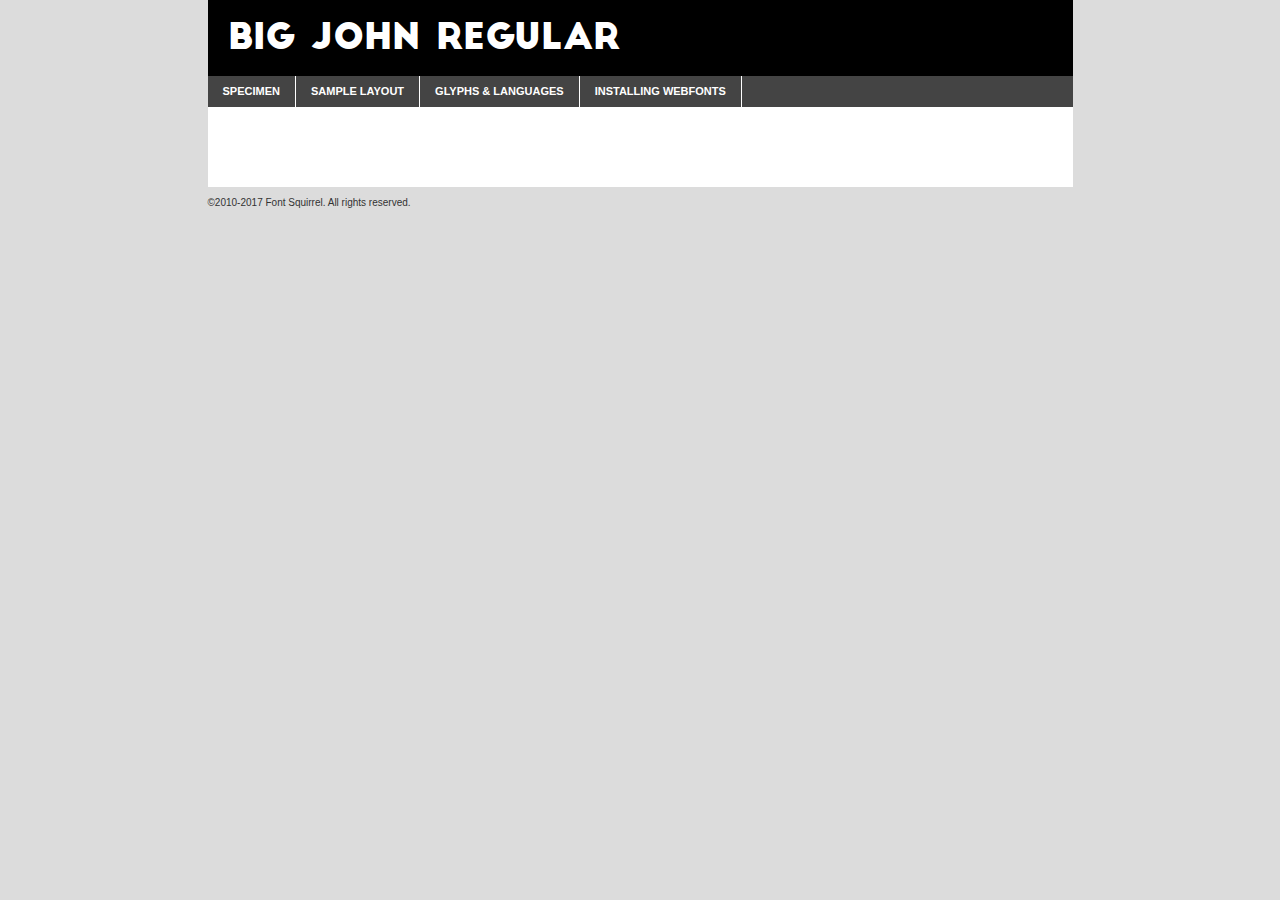
<file: css/bigjohn-demo.html>
<!DOCTYPE html PUBLIC "-//W3C//DTD XHTML 1.0 Transitional//EN"
	"http://www.w3.org/TR/xhtml1/DTD/xhtml1-transitional.dtd">

<html xmlns="http://www.w3.org/1999/xhtml" xml:lang="en" lang="en">
<head>
	<meta http-equiv="Content-Type" content="text/html; charset=utf-8" />
	<script src="http://ajax.googleapis.com/ajax/libs/jquery/1.7.2/jquery.min.js" type="text/javascript" charset="utf-8"></script>
	<script type="text/javascript">
	(function($){$.fn.easyTabs=function(option){var param=jQuery.extend({fadeSpeed:"fast",defaultContent:1,activeClass:'active'},option);$(this).each(function(){var thisId="#"+this.id;if(param.defaultContent==''){param.defaultContent=1;}
	if(typeof param.defaultContent=="number")
	{var defaultTab=$(thisId+" .tabs li:eq("+(param.defaultContent-1)+") a").attr('href').substr(1);}else{var defaultTab=param.defaultContent;}
	$(thisId+" .tabs li a").each(function(){var tabToHide=$(this).attr('href').substr(1);$("#"+tabToHide).addClass('easytabs-tab-content');});hideAll();changeContent(defaultTab);function hideAll(){$(thisId+" .easytabs-tab-content").hide();}
	function changeContent(tabId){hideAll();$(thisId+" .tabs li").removeClass(param.activeClass);$(thisId+" .tabs li a[href=#"+tabId+"]").closest('li').addClass(param.activeClass);if(param.fadeSpeed!="none")
	{$(thisId+" #"+tabId).fadeIn(param.fadeSpeed);}else{$(thisId+" #"+tabId).show();}}
	$(thisId+" .tabs li").click(function(){var tabId=$(this).find('a').attr('href').substr(1);changeContent(tabId);return false;});});}})(jQuery);
	</script>
	<link rel="stylesheet" href="specimen_files/specimen_stylesheet.css" type="text/css" charset="utf-8" />
	<link rel="stylesheet" href="stylesheet.css" type="text/css" charset="utf-8" />

	<style type="text/css">
					body{
				font-family: 'big_johnregular';
							}
		</style>

	<title>Big John Regular Specimen</title>
	
	
	<script type="text/javascript" charset="utf-8">
		$(document).ready(function() {
			$('#container').easyTabs({defaultContent:1});
		});
	</script>
</head>

<body>
<div id="container">
	<div id="header">
		Big John Regular	</div>
	<ul class="tabs">
		<li><a href="#specimen">Specimen</a></li>
		<li><a href="#layout">Sample Layout</a></li>
				<li><a href="#glyphs">Glyphs &amp; Languages</a></li>
		<li><a href="#installing">Installing Webfonts</a></li>
		
	</ul>
	
	<div id="main_content">

		
			<div id="specimen">
		
				<div class="section">
					<div class="grid12 firstcol">
						<div class="huge">AaBb</div>
					</div>
				</div>
		
				<div class="section">
					<div class="glyph_range">A&#x200B;B&#x200b;C&#x200b;D&#x200b;E&#x200b;F&#x200b;G&#x200b;H&#x200b;I&#x200b;J&#x200b;K&#x200b;L&#x200b;M&#x200b;N&#x200b;O&#x200b;P&#x200b;Q&#x200b;R&#x200b;S&#x200b;T&#x200b;U&#x200b;V&#x200b;W&#x200b;X&#x200b;Y&#x200b;Z&#x200b;a&#x200b;b&#x200b;c&#x200b;d&#x200b;e&#x200b;f&#x200b;g&#x200b;h&#x200b;i&#x200b;j&#x200b;k&#x200b;l&#x200b;m&#x200b;n&#x200b;o&#x200b;p&#x200b;q&#x200b;r&#x200b;s&#x200b;t&#x200b;u&#x200b;v&#x200b;w&#x200b;x&#x200b;y&#x200b;z&#x200b;1&#x200b;2&#x200b;3&#x200b;4&#x200b;5&#x200b;6&#x200b;7&#x200b;8&#x200b;9&#x200b;0&#x200b;&amp;&#x200b;.&#x200b;,&#x200b;?&#x200b;!&#x200b;&#64;&#x200b;(&#x200b;)&#x200b;#&#x200b;$&#x200b;%&#x200b;*&#x200b;+&#x200b;-&#x200b;=&#x200b;:&#x200b;;</div>
				</div>
				<div class="section">
					<div class="grid12 firstcol">
						<table class="sample_table">
							<tr><td>10</td><td class="size10">abcdefghijklmnopqrstuvwxyzABCDEFGHIJKLMNOPQRSTUVWXYZ0123456789abcdefghijklmnopqrstuvwxyzABCDEFGHIJKLMNOPQRSTUVWXYZ0123456789abcdefghijklmnopqrstuvwxyzABCDEFGHIJKLMNOPQRSTUVWXYZ</td></tr>
							<tr><td>11</td><td class="size11">abcdefghijklmnopqrstuvwxyzABCDEFGHIJKLMNOPQRSTUVWXYZ0123456789abcdefghijklmnopqrstuvwxyzABCDEFGHIJKLMNOPQRSTUVWXYZ0123456789abcdefghijklmnopqrstuvwxyzABCDEFGHIJKLMNOPQRSTUVWXYZ</td></tr>
							<tr><td>12</td><td class="size12">abcdefghijklmnopqrstuvwxyzABCDEFGHIJKLMNOPQRSTUVWXYZ0123456789abcdefghijklmnopqrstuvwxyzABCDEFGHIJKLMNOPQRSTUVWXYZ0123456789abcdefghijklmnopqrstuvwxyzABCDEFGHIJKLMNOPQRSTUVWXYZ</td></tr>
							<tr><td>13</td><td class="size13">abcdefghijklmnopqrstuvwxyzABCDEFGHIJKLMNOPQRSTUVWXYZ0123456789abcdefghijklmnopqrstuvwxyzABCDEFGHIJKLMNOPQRSTUVWXYZ0123456789abcdefghijklmnopqrstuvwxyzABCDEFGHIJKLMNOPQRSTUVWXYZ</td></tr>
							<tr><td>14</td><td class="size14">abcdefghijklmnopqrstuvwxyzABCDEFGHIJKLMNOPQRSTUVWXYZ0123456789abcdefghijklmnopqrstuvwxyzABCDEFGHIJKLMNOPQRSTUVWXYZ0123456789abcdefghijklmnopqrstuvwxyzABCDEFGHIJKLMNOPQRSTUVWXYZ</td></tr>
							<tr><td>16</td><td class="size16">abcdefghijklmnopqrstuvwxyzABCDEFGHIJKLMNOPQRSTUVWXYZ0123456789abcdefghijklmnopqrstuvwxyzABCDEFGHIJKLMNOPQRSTUVWXYZ</td></tr>
							<tr><td>18</td><td class="size18">abcdefghijklmnopqrstuvwxyzABCDEFGHIJKLMNOPQRSTUVWXYZ0123456789abcdefghijklmnopqrstuvwxyzABCDEFGHIJKLMNOPQRSTUVWXYZ</td></tr>
							<tr><td>20</td><td class="size20">abcdefghijklmnopqrstuvwxyzABCDEFGHIJKLMNOPQRSTUVWXYZ0123456789abcdefghijklmnopqrstuvwxyzABCDEFGHIJKLMNOPQRSTUVWXYZ</td></tr>
							<tr><td>24</td><td class="size24">abcdefghijklmnopqrstuvwxyzABCDEFGHIJKLMNOPQRSTUVWXYZ0123456789abcdefghijklmnopqrstuvwxyzABCDEFGHIJKLMNOPQRSTUVWXYZ</td></tr>
							<tr><td>30</td><td class="size30">abcdefghijklmnopqrstuvwxyzABCDEFGHIJKLMNOPQRSTUVWXYZ0123456789abcdefghijklmnopqrstuvwxyzABCDEFGHIJKLMNOPQRSTUVWXYZ</td></tr>
							<tr><td>36</td><td class="size36">abcdefghijklmnopqrstuvwxyzABCDEFGHIJKLMNOPQRSTUVWXYZ0123456789abcdefghijklmnopqrstuvwxyzABCDEFGHIJKLMNOPQRSTUVWXYZ</td></tr>
							<tr><td>48</td><td class="size48">abcdefghijklmnopqrstuvwxyzABCDEFGHIJKLMNOPQRSTUVWXYZ0123456789abcdefghijklmnopqrstuvwxyzABCDEFGHIJKLMNOPQRSTUVWXYZ</td></tr>
							<tr><td>60</td><td class="size60">abcdefghijklmnopqrstuvwxyzABCDEFGHIJKLMNOPQRSTUVWXYZ0123456789abcdefghijklmnopqrstuvwxyzABCDEFGHIJKLMNOPQRSTUVWXYZ</td></tr>
							<tr><td>72</td><td class="size72">abcdefghijklmnopqrstuvwxyzABCDEFGHIJKLMNOPQRSTUVWXYZ0123456789abcdefghijklmnopqrstuvwxyzABCDEFGHIJKLMNOPQRSTUVWXYZ</td></tr>
							<tr><td>90</td><td class="size90">abcdefghijklmnopqrstuvwxyzABCDEFGHIJKLMNOPQRSTUVWXYZ0123456789abcdefghijklmnopqrstuvwxyzABCDEFGHIJKLMNOPQRSTUVWXYZ</td></tr>
						</table>
				
					</div>
			
				</div>
		
		
		
								<div class="section" id="bodycomparison">


										<div id="xheight">
				<div class="fontbody">&#x25FC;&#x25FC;&#x25FC;&#x25FC;&#x25FC;&#x25FC;&#x25FC;&#x25FC;&#x25FC;&#x25FC;&#x25FC;&#x25FC;&#x25FC;&#x25FC;&#x25FC;&#x25FC;&#x25FC;&#x25FC;&#x25FC;&#x25FC;&#x25FC;&#x25FC;&#x25FC;&#x25FC;&#x25FC;&#x25FC;&#x25FC;&#x25FC;&#x25FC;&#x25FC;&#x25FC;&#x25FC;&#x25FC;&#x25FC;&#x25FC;&#x25FC;&#x25FC;&#x25FC;&#x25FC;&#x25FC;&#x25FC;&#x25FC;&#x25FC;&#x25FC;&#x25FC;&#x25FC;&#x25FC;&#x25FC;&#x25FC;&#x25FC;&#x25FC;&#x25FC;&#x25FC;&#x25FC;&#x25FC;&#x25FC;&#x25FC;&#x25FC;&#x25FC;&#x25FC;&#x25FC;&#x25FC;&#x25FC;&#x25FC;&#x25FC;&#x25FC;&#x25FC;&#x25FC;&#x25FC;&#x25FC;&#x25FC;&#x25FC;&#x25FC;&#x25FC;&#x25FC;&#x25FC;&#x25FC;&#x25FC;&#x25FC;&#x25FC;&#x25FC;&#x25FC;&#x25FC;&#x25FC;&#x25FC;&#x25FC;&#x25FC;&#x25FC;&#x25FC;&#x25FC;&#x25FC;&#x25FC;&#x25FC;&#x25FC;&#x25FC;&#x25FC;&#x25FC;&#x25FC;&#x25FC;body</div><div class="arialbody">body</div><div class="verdanabody">body</div><div class="georgiabody">body</div></div>
										<div class="fontbody" style="z-index:1">
											body<span>Big John Regular</span>
										</div>
										<div class="arialbody" style="z-index:1">
											body<span>Arial</span>
										</div>
										<div class="verdanabody" style="z-index:1">
											body<span>Verdana</span>
										</div>
										<div class="georgiabody" style="z-index:1">
											body<span>Georgia</span>
										</div>



								</div>
		
		
				<div class="section psample psample_row1" id="">
					
					<div class="grid2 firstcol">
						<p class="size10"><span>10.</span>Aenean lacinia bibendum nulla sed consectetur. Fusce dapibus, tellus ac cursus commodo, tortor mauris condimentum nibh, ut fermentum massa justo sit amet risus. Nullam id dolor id nibh ultricies vehicula ut id elit. Cum sociis natoque penatibus et magnis dis parturient montes, nascetur ridiculus mus. Nulla vitae elit libero, a pharetra augue.</p>
			
					</div>
					<div class="grid3">
						<p class="size11"><span>11.</span>Aenean lacinia bibendum nulla sed consectetur. Fusce dapibus, tellus ac cursus commodo, tortor mauris condimentum nibh, ut fermentum massa justo sit amet risus. Nullam id dolor id nibh ultricies vehicula ut id elit. Cum sociis natoque penatibus et magnis dis parturient montes, nascetur ridiculus mus. Nulla vitae elit libero, a pharetra augue.</p>
			
					</div>
					<div class="grid3">
						<p class="size12"><span>12.</span>Aenean lacinia bibendum nulla sed consectetur. Fusce dapibus, tellus ac cursus commodo, tortor mauris condimentum nibh, ut fermentum massa justo sit amet risus. Nullam id dolor id nibh ultricies vehicula ut id elit. Cum sociis natoque penatibus et magnis dis parturient montes, nascetur ridiculus mus. Nulla vitae elit libero, a pharetra augue.</p>
			
					</div>
					<div class="grid4">
						<p class="size13"><span>13.</span>Aenean lacinia bibendum nulla sed consectetur. Fusce dapibus, tellus ac cursus commodo, tortor mauris condimentum nibh, ut fermentum massa justo sit amet risus. Nullam id dolor id nibh ultricies vehicula ut id elit. Cum sociis natoque penatibus et magnis dis parturient montes, nascetur ridiculus mus. Nulla vitae elit libero, a pharetra augue.</p>
			
					</div>
					<div class="white_blend"></div>
					
				</div>
				<div class="section psample psample_row2" id="">
					<div class="grid3 firstcol">
						<p class="size14"><span>14.</span>Aenean lacinia bibendum nulla sed consectetur. Fusce dapibus, tellus ac cursus commodo, tortor mauris condimentum nibh, ut fermentum massa justo sit amet risus. Nullam id dolor id nibh ultricies vehicula ut id elit. Cum sociis natoque penatibus et magnis dis parturient montes, nascetur ridiculus mus. Nulla vitae elit libero, a pharetra augue.</p>
			
					</div>
					<div class="grid4">
						<p class="size16"><span>16.</span>Aenean lacinia bibendum nulla sed consectetur. Fusce dapibus, tellus ac cursus commodo, tortor mauris condimentum nibh, ut fermentum massa justo sit amet risus. Nullam id dolor id nibh ultricies vehicula ut id elit. Cum sociis natoque penatibus et magnis dis parturient montes, nascetur ridiculus mus. Nulla vitae elit libero, a pharetra augue.</p>
			
					</div>
					<div class="grid5">
						<p class="size18"><span>18.</span>Aenean lacinia bibendum nulla sed consectetur. Fusce dapibus, tellus ac cursus commodo, tortor mauris condimentum nibh, ut fermentum massa justo sit amet risus. Nullam id dolor id nibh ultricies vehicula ut id elit. Cum sociis natoque penatibus et magnis dis parturient montes, nascetur ridiculus mus. Nulla vitae elit libero, a pharetra augue.</p>
			
					</div>

					<div class="white_blend"></div>

				</div>
				
				<div class="section psample psample_row3" id="">
					<div class="grid5 firstcol">
						<p class="size20"><span>20.</span>Aenean lacinia bibendum nulla sed consectetur. Fusce dapibus, tellus ac cursus commodo, tortor mauris condimentum nibh, ut fermentum massa justo sit amet risus. Nullam id dolor id nibh ultricies vehicula ut id elit. Cum sociis natoque penatibus et magnis dis parturient montes, nascetur ridiculus mus. Nulla vitae elit libero, a pharetra augue.</p>
					</div>
					<div class="grid7">
						<p class="size24"><span>24.</span>Aenean lacinia bibendum nulla sed consectetur. Fusce dapibus, tellus ac cursus commodo, tortor mauris condimentum nibh, ut fermentum massa justo sit amet risus. Nullam id dolor id nibh ultricies vehicula ut id elit. Cum sociis natoque penatibus et magnis dis parturient montes, nascetur ridiculus mus. Nulla vitae elit libero, a pharetra augue.</p>
					</div>
					
					<div class="white_blend"></div>
					
				</div>
				
				<div class="section psample psample_row4" id="">
					<div class="grid12 firstcol">
						<p class="size30"><span>30.</span>Aenean lacinia bibendum nulla sed consectetur. Fusce dapibus, tellus ac cursus commodo, tortor mauris condimentum nibh, ut fermentum massa justo sit amet risus. Nullam id dolor id nibh ultricies vehicula ut id elit. Cum sociis natoque penatibus et magnis dis parturient montes, nascetur ridiculus mus. Nulla vitae elit libero, a pharetra augue.</p>
					</div>
					<div class="white_blend"></div>
					
				</div>
				
				
				
				<div class="section psample psample_row1 fullreverse">
					<div class="grid2 firstcol">
						<p class="size10"><span>10.</span>Aenean lacinia bibendum nulla sed consectetur. Fusce dapibus, tellus ac cursus commodo, tortor mauris condimentum nibh, ut fermentum massa justo sit amet risus. Nullam id dolor id nibh ultricies vehicula ut id elit. Cum sociis natoque penatibus et magnis dis parturient montes, nascetur ridiculus mus. Nulla vitae elit libero, a pharetra augue.</p>
			
					</div>
					<div class="grid3">
						<p class="size11"><span>11.</span>Aenean lacinia bibendum nulla sed consectetur. Fusce dapibus, tellus ac cursus commodo, tortor mauris condimentum nibh, ut fermentum massa justo sit amet risus. Nullam id dolor id nibh ultricies vehicula ut id elit. Cum sociis natoque penatibus et magnis dis parturient montes, nascetur ridiculus mus. Nulla vitae elit libero, a pharetra augue.</p>
			
					</div>
					<div class="grid3">
						<p class="size12"><span>12.</span>Aenean lacinia bibendum nulla sed consectetur. Fusce dapibus, tellus ac cursus commodo, tortor mauris condimentum nibh, ut fermentum massa justo sit amet risus. Nullam id dolor id nibh ultricies vehicula ut id elit. Cum sociis natoque penatibus et magnis dis parturient montes, nascetur ridiculus mus. Nulla vitae elit libero, a pharetra augue.</p>
			
					</div>
					<div class="grid4">
						<p class="size13"><span>13.</span>Aenean lacinia bibendum nulla sed consectetur. Fusce dapibus, tellus ac cursus commodo, tortor mauris condimentum nibh, ut fermentum massa justo sit amet risus. Nullam id dolor id nibh ultricies vehicula ut id elit. Cum sociis natoque penatibus et magnis dis parturient montes, nascetur ridiculus mus. Nulla vitae elit libero, a pharetra augue.</p>
			
					</div>
					<div class="black_blend"></div>
					
				</div>
				
				<div class="section psample psample_row2 fullreverse">
					<div class="grid3 firstcol">
						<p class="size14"><span>14.</span>Aenean lacinia bibendum nulla sed consectetur. Fusce dapibus, tellus ac cursus commodo, tortor mauris condimentum nibh, ut fermentum massa justo sit amet risus. Nullam id dolor id nibh ultricies vehicula ut id elit. Cum sociis natoque penatibus et magnis dis parturient montes, nascetur ridiculus mus. Nulla vitae elit libero, a pharetra augue.</p>
			
					</div>
					<div class="grid4">
						<p class="size16"><span>16.</span>Aenean lacinia bibendum nulla sed consectetur. Fusce dapibus, tellus ac cursus commodo, tortor mauris condimentum nibh, ut fermentum massa justo sit amet risus. Nullam id dolor id nibh ultricies vehicula ut id elit. Cum sociis natoque penatibus et magnis dis parturient montes, nascetur ridiculus mus. Nulla vitae elit libero, a pharetra augue.</p>
			
					</div>
					<div class="grid5">
						<p class="size18"><span>18.</span>Aenean lacinia bibendum nulla sed consectetur. Fusce dapibus, tellus ac cursus commodo, tortor mauris condimentum nibh, ut fermentum massa justo sit amet risus. Nullam id dolor id nibh ultricies vehicula ut id elit. Cum sociis natoque penatibus et magnis dis parturient montes, nascetur ridiculus mus. Nulla vitae elit libero, a pharetra augue.</p>
			
					</div>
					<div class="black_blend"></div>

				</div>
				
				<div class="section psample fullreverse psample_row3" id="">
					<div class="grid5 firstcol">
						<p class="size20"><span>20.</span>Aenean lacinia bibendum nulla sed consectetur. Fusce dapibus, tellus ac cursus commodo, tortor mauris condimentum nibh, ut fermentum massa justo sit amet risus. Nullam id dolor id nibh ultricies vehicula ut id elit. Cum sociis natoque penatibus et magnis dis parturient montes, nascetur ridiculus mus. Nulla vitae elit libero, a pharetra augue.</p>
					</div>
					<div class="grid7">
						<p class="size24"><span>24.</span>Aenean lacinia bibendum nulla sed consectetur. Fusce dapibus, tellus ac cursus commodo, tortor mauris condimentum nibh, ut fermentum massa justo sit amet risus. Nullam id dolor id nibh ultricies vehicula ut id elit. Cum sociis natoque penatibus et magnis dis parturient montes, nascetur ridiculus mus. Nulla vitae elit libero, a pharetra augue.</p>
					</div>
					
					<div class="black_blend"></div>
					
				</div>
				
				<div class="section psample fullreverse psample_row4" id="" style="border-bottom: 20px #000 solid;">
					<div class="grid12 firstcol">
						<p class="size30"><span>30.</span>Aenean lacinia bibendum nulla sed consectetur. Fusce dapibus, tellus ac cursus commodo, tortor mauris condimentum nibh, ut fermentum massa justo sit amet risus. Nullam id dolor id nibh ultricies vehicula ut id elit. Cum sociis natoque penatibus et magnis dis parturient montes, nascetur ridiculus mus. Nulla vitae elit libero, a pharetra augue.</p>
					</div>
					<div class="black_blend"></div>
					
				</div>
				
				
				
				
			</div>
			
			<div id="layout">
				
				<div class="section">
					
					<div class="grid12 firstcol">
						<h1>Lorem Ipsum Dolor</h1>
						<h2>Etiam porta sem malesuada magna mollis euismod</h2>
						
						<p class="byline">By <a href="#link">Aenean Lacinia</a></p>
					</div>
				</div>
				<div class="section">
					<div class="grid8 firstcol">
						<p class="large">Donec sed odio dui. Morbi leo risus, porta ac consectetur ac, vestibulum at eros. Fusce dapibus, tellus ac cursus commodo, tortor mauris condimentum nibh, ut fermentum massa justo sit amet risus. </p>

						
						<h3>Pellentesque ornare sem</h3>

						<p>Maecenas sed diam eget risus varius blandit sit amet non magna. Maecenas faucibus mollis interdum. Donec ullamcorper nulla non metus auctor fringilla. Nullam id dolor id nibh ultricies vehicula ut id elit. Nullam id dolor id nibh ultricies vehicula ut id elit. </p>

						<p>Aenean eu leo quam. Pellentesque ornare sem lacinia quam venenatis vestibulum. Lorem ipsum dolor sit amet, consectetur adipiscing elit. Cum sociis natoque penatibus et magnis dis parturient montes, nascetur ridiculus mus. </p>

						<p>Nulla vitae elit libero, a pharetra augue. Praesent commodo cursus magna, vel scelerisque nisl consectetur et. Aenean lacinia bibendum nulla sed consectetur. </p>

						<p>Nullam quis risus eget urna mollis ornare vel eu leo. Nullam quis risus eget urna mollis ornare vel eu leo. Maecenas sed diam eget risus varius blandit sit amet non magna. Donec ullamcorper nulla non metus auctor fringilla. </p>

						<h3>Cras mattis consectetur</h3>

						<p>Aenean eu leo quam. Pellentesque ornare sem lacinia quam venenatis vestibulum. Aenean lacinia bibendum nulla sed consectetur. Integer posuere erat a ante venenatis dapibus posuere velit aliquet. Cras mattis consectetur purus sit amet fermentum. </p>

						<p>Nullam id dolor id nibh ultricies vehicula ut id elit. Nullam quis risus eget urna mollis ornare vel eu leo. Cras mattis consectetur purus sit amet fermentum.</p>
					</div>
					
					<div class="grid4 sidebar">
						
						<div class="box reverse">
							<p class="last">Nullam quis risus eget urna mollis ornare vel eu leo. Donec ullamcorper nulla non metus auctor fringilla. Cras mattis consectetur purus sit amet fermentum. Sed posuere consectetur est at lobortis. Lorem ipsum dolor sit amet, consectetur adipiscing elit. </p>
						</div>
						
						<p class="caption">Maecenas sed diam eget risus varius.</p>

						<p>Vestibulum id ligula porta felis euismod semper. Integer posuere erat a ante venenatis dapibus posuere velit aliquet. Vestibulum id ligula porta felis euismod semper. Sed posuere consectetur est at lobortis. Maecenas sed diam eget risus varius blandit sit amet non magna. Fusce dapibus, tellus ac cursus commodo, tortor mauris condimentum nibh, ut fermentum massa justo sit amet risus. </p>

					

						<p>Duis mollis, est non commodo luctus, nisi erat porttitor ligula, eget lacinia odio sem nec elit. Aenean lacinia bibendum nulla sed consectetur. Vivamus sagittis lacus vel augue laoreet rutrum faucibus dolor auctor. Aenean lacinia bibendum nulla sed consectetur. Nullam quis risus eget urna mollis ornare vel eu leo. </p>

						<p>Praesent commodo cursus magna, vel scelerisque nisl consectetur et. Donec ullamcorper nulla non metus auctor fringilla. Maecenas faucibus mollis interdum. Fusce dapibus, tellus ac cursus commodo, tortor mauris condimentum nibh, ut fermentum massa justo sit amet risus. </p>

					</div>
				</div>
				
			</div>


			



		<div id="glyphs">
			<div class="section">
				<div class="grid12 firstcol">
			
				<h1>Language Support</h1>
				<p>The subset of Big John Regular in this kit supports the following languages:<br />
			
					English, Arrernte, Bislama, Cebuano, Fijian, Gilbertese, Hmong, Ibanag, Iloko_ilokano, Interglossa_glosa, Interlingua, Lojban, Norfolk_pitcairnese, Oromo, Rotokas, Seychelles_creole, Shona, Somali, Southern_ndebele, Swahili, Swati_swazi, Tok_pisin, Warlpiri, Xhosa, Zulu, Latinbasic, Demo				</p>
				<h1>Glyph Chart</h1>
				<p>The subset of Big John Regular in this kit includes all the glyphs listed below. Unicode entities are included above each glyph to help you insert individual characters into your layout.</p>
				<div id="glyph_chart">
			
																				 <div><p>&amp;#13;</p>&#13;</div>
																				 <div><p>&amp;#32;</p>&#32;</div>
																				 <div><p>&amp;#33;</p>&#33;</div>
																				 <div><p>&amp;#36;</p>&#36;</div>
																				 <div><p>&amp;#37;</p>&#37;</div>
																				 <div><p>&amp;#38;</p>&#38;</div>
																				 <div><p>&amp;#40;</p>&#40;</div>
																				 <div><p>&amp;#41;</p>&#41;</div>
																				 <div><p>&amp;#43;</p>&#43;</div>
																				 <div><p>&amp;#44;</p>&#44;</div>
																				 <div><p>&amp;#45;</p>&#45;</div>
																				 <div><p>&amp;#46;</p>&#46;</div>
																				 <div><p>&amp;#47;</p>&#47;</div>
																				 <div><p>&amp;#48;</p>&#48;</div>
																				 <div><p>&amp;#49;</p>&#49;</div>
																				 <div><p>&amp;#50;</p>&#50;</div>
																				 <div><p>&amp;#51;</p>&#51;</div>
																				 <div><p>&amp;#52;</p>&#52;</div>
																				 <div><p>&amp;#53;</p>&#53;</div>
																				 <div><p>&amp;#54;</p>&#54;</div>
																				 <div><p>&amp;#55;</p>&#55;</div>
																				 <div><p>&amp;#56;</p>&#56;</div>
																				 <div><p>&amp;#57;</p>&#57;</div>
																				 <div><p>&amp;#58;</p>&#58;</div>
																				 <div><p>&amp;#59;</p>&#59;</div>
																				 <div><p>&amp;#61;</p>&#61;</div>
																				 <div><p>&amp;#63;</p>&#63;</div>
																				 <div><p>&amp;#65;</p>&#65;</div>
																				 <div><p>&amp;#66;</p>&#66;</div>
																				 <div><p>&amp;#67;</p>&#67;</div>
																				 <div><p>&amp;#68;</p>&#68;</div>
																				 <div><p>&amp;#69;</p>&#69;</div>
																				 <div><p>&amp;#70;</p>&#70;</div>
																				 <div><p>&amp;#71;</p>&#71;</div>
																				 <div><p>&amp;#72;</p>&#72;</div>
																				 <div><p>&amp;#73;</p>&#73;</div>
																				 <div><p>&amp;#74;</p>&#74;</div>
																				 <div><p>&amp;#75;</p>&#75;</div>
																				 <div><p>&amp;#76;</p>&#76;</div>
																				 <div><p>&amp;#77;</p>&#77;</div>
																				 <div><p>&amp;#78;</p>&#78;</div>
																				 <div><p>&amp;#79;</p>&#79;</div>
																				 <div><p>&amp;#80;</p>&#80;</div>
																				 <div><p>&amp;#81;</p>&#81;</div>
																				 <div><p>&amp;#82;</p>&#82;</div>
																				 <div><p>&amp;#83;</p>&#83;</div>
																				 <div><p>&amp;#84;</p>&#84;</div>
																				 <div><p>&amp;#85;</p>&#85;</div>
																				 <div><p>&amp;#86;</p>&#86;</div>
																				 <div><p>&amp;#87;</p>&#87;</div>
																				 <div><p>&amp;#88;</p>&#88;</div>
																				 <div><p>&amp;#89;</p>&#89;</div>
																				 <div><p>&amp;#90;</p>&#90;</div>
																				 <div><p>&amp;#91;</p>&#91;</div>
																				 <div><p>&amp;#92;</p>&#92;</div>
																				 <div><p>&amp;#93;</p>&#93;</div>
																				 <div><p>&amp;#95;</p>&#95;</div>
																				 <div><p>&amp;#97;</p>&#97;</div>
																				 <div><p>&amp;#98;</p>&#98;</div>
																				 <div><p>&amp;#99;</p>&#99;</div>
																				 <div><p>&amp;#100;</p>&#100;</div>
																				 <div><p>&amp;#101;</p>&#101;</div>
																				 <div><p>&amp;#102;</p>&#102;</div>
																				 <div><p>&amp;#103;</p>&#103;</div>
																				 <div><p>&amp;#104;</p>&#104;</div>
																				 <div><p>&amp;#105;</p>&#105;</div>
																				 <div><p>&amp;#106;</p>&#106;</div>
																				 <div><p>&amp;#107;</p>&#107;</div>
																				 <div><p>&amp;#108;</p>&#108;</div>
																				 <div><p>&amp;#109;</p>&#109;</div>
																				 <div><p>&amp;#110;</p>&#110;</div>
																				 <div><p>&amp;#111;</p>&#111;</div>
																				 <div><p>&amp;#112;</p>&#112;</div>
																				 <div><p>&amp;#113;</p>&#113;</div>
																				 <div><p>&amp;#114;</p>&#114;</div>
																				 <div><p>&amp;#115;</p>&#115;</div>
																				 <div><p>&amp;#116;</p>&#116;</div>
																				 <div><p>&amp;#117;</p>&#117;</div>
																				 <div><p>&amp;#118;</p>&#118;</div>
																				 <div><p>&amp;#119;</p>&#119;</div>
																				 <div><p>&amp;#120;</p>&#120;</div>
																				 <div><p>&amp;#121;</p>&#121;</div>
																				 <div><p>&amp;#122;</p>&#122;</div>
																				 <div><p>&amp;#160;</p>&#160;</div>
																				 <div><p>&amp;#161;</p>&#161;</div>
																				 <div><p>&amp;#173;</p>&#173;</div>
																				 <div><p>&amp;#191;</p>&#191;</div>
																				 <div><p>&amp;#8192;</p>&#8192;</div>
																				 <div><p>&amp;#8193;</p>&#8193;</div>
																				 <div><p>&amp;#8194;</p>&#8194;</div>
																				 <div><p>&amp;#8195;</p>&#8195;</div>
																				 <div><p>&amp;#8196;</p>&#8196;</div>
																				 <div><p>&amp;#8197;</p>&#8197;</div>
																				 <div><p>&amp;#8198;</p>&#8198;</div>
																				 <div><p>&amp;#8199;</p>&#8199;</div>
																				 <div><p>&amp;#8200;</p>&#8200;</div>
																				 <div><p>&amp;#8201;</p>&#8201;</div>
																				 <div><p>&amp;#8202;</p>&#8202;</div>
																				 <div><p>&amp;#8208;</p>&#8208;</div>
																				 <div><p>&amp;#8209;</p>&#8209;</div>
																				 <div><p>&amp;#8210;</p>&#8210;</div>
																				 <div><p>&amp;#8211;</p>&#8211;</div>
																				 <div><p>&amp;#8212;</p>&#8212;</div>
																				 <div><p>&amp;#8216;</p>&#8216;</div>
																				 <div><p>&amp;#8217;</p>&#8217;</div>
																				 <div><p>&amp;#8220;</p>&#8220;</div>
																				 <div><p>&amp;#8221;</p>&#8221;</div>
																				 <div><p>&amp;#8239;</p>&#8239;</div>
																				 <div><p>&amp;#8287;</p>&#8287;</div>
																				 <div><p>&amp;#9724;</p>&#9724;</div>
																																						</div>	
				</div>
		
		
			</div>
		</div>
		
		
		<div id="specs">
			
		</div>
	
		<div id="installing">
			<div class="section">
				<div class="grid7 firstcol">
					<h1>Installing Webfonts</h1>
					
					<p>Webfonts are supported by all major browser platforms but not all in the same way. There are currently four different font formats that must be included in order to target all browsers. This includes TTF, WOFF, EOT and SVG.</p>
					
					<h2>1. Upload your webfonts</h2>
					<p>You must upload your webfont kit to your website. They should be in or near the same directory as your CSS files.</p>
					
					<h2>2. Include the webfont stylesheet</h2>
					<p>A special CSS @font-face declaration helps the various browsers select the appropriate font it needs without causing you a bunch of headaches. Learn more about this syntax by reading the <a href="https://www.fontspring.com/blog/further-hardening-of-the-bulletproof-syntax">Fontspring blog post</a> about it. The code for it is as follows:</p>


<code>
@font-face{ 
	font-family: 'MyWebFont';
	src: url('WebFont.eot');
	src: url('WebFont.eot?#iefix') format('embedded-opentype'),
	     url('WebFont.woff') format('woff'),
	     url('WebFont.ttf') format('truetype'),
	     url('WebFont.svg#webfont') format('svg');
}
</code>

	<p>We've already gone ahead and generated the code for you. All you have to do is link to the stylesheet in your HTML, like this:</p>
	<code>&lt;link rel=&quot;stylesheet&quot; href=&quot;stylesheet.css&quot; type=&quot;text/css&quot; charset=&quot;utf-8&quot; /&gt;</code>

					<h2>3. Modify your own stylesheet</h2>
					<p>To take advantage of your new fonts, you must tell your stylesheet to use them. Look at the original @font-face declaration above and find the property called "font-family." The name linked there will be what you use to reference the font. Prepend that webfont name to the font stack in the "font-family" property, inside the selector you want to change. For example:</p>
<code>p { font-family: 'WebFont', Arial, sans-serif; }</code>

<h2>4. Test</h2>
<p>Getting webfonts to work cross-browser <em>can</em> be tricky. Use the information in the sidebar to help you if you find that fonts aren't loading in a particular browser.</p>
				</div>
				
				<div class="grid5 sidebar">
					<div class="box">
						<h2>Troubleshooting<br />Font-Face Problems</h2>
						<p>Having trouble getting your webfonts to load in your new website? Here are some tips to sort out what might be the problem.</p>

						<h3>Fonts not showing in any browser</h3>

						<p>This sounds like you need to work on the plumbing. You either did not upload the fonts to the correct directory, or you did not link the fonts properly in the CSS. If you've confirmed that all this is correct and you still have a problem, take a look at your .htaccess file and see if requests are getting intercepted.</p>

						<h3>Fonts not loading in iPhone or iPad</h3>

						<p>The most common problem here is that you are serving the fonts from an IIS server. IIS refuses to serve files that have unknown MIME types. If that is the case, you must set the MIME type for SVG to "image/svg+xml" in the server settings. Follow these instructions from Microsoft if you need help.</p>

						<h3>Fonts not loading in Firefox</h3>

						<p>The primary reason for this failure? You are still using a version Firefox older than 3.5. So upgrade already! If that isn't it, then you are very likely serving fonts from a different domain. Firefox requires that all font assets be served from the same domain. Lastly it is possible that you need to add WOFF to your list of MIME types (if you are serving via IIS.)</p>

						<h3>Fonts not loading in IE</h3>

						<p>Are you looking at Internet Explorer on an actual Windows machine or are you cheating by using a service like Adobe BrowserLab? Many of these screenshot services do not render @font-face for IE. Best to test it on a real machine.</p>

						<h3>Fonts not loading in IE9</h3>

						<p>IE9, like Firefox, requires that fonts be served from the same domain as the website. Make sure that is the case.</p>
					</div>
				</div>
			</div>
			
		</div>
	
	</div>
	<div id="footer">
		<p>&copy;2010-2017 Font Squirrel. All rights reserved.</p>
	</div>
</div>
</body>
</html>
</file>
<file: css/stylesheet.css>
/*! Generated by Font Squirrel (https://www.fontsquirrel.com) on July 16, 2020 */



@font-face {
    font-family: 'big_johnregular';
    src: url('bigjohn-webfont.woff2') format('woff2'),
         url('bigjohn-webfont.woff') format('woff');
    font-weight: normal;
    font-style: normal;

}
</file>
<file: css/specimen_files/specimen_stylesheet.css>
@import url('grid_12-825-55-15.css');

/*  
	CSS Reset by Eric Meyer - Released under Public Domain
    http://meyerweb.com/eric/tools/css/reset/
*/
html, body, div, span, applet, object, iframe,
h1, h2, h3, h4, h5, h6, p, blockquote, pre,
a, abbr, acronym, address, big, cite, code,
del, dfn, em, font, img, ins, kbd, q, s, samp,
small, strike, strong, sub, sup, tt, var,
b, u, i, center, dl, dt, dd, ol, ul, li,
fieldset, form, label, legend, table, 
caption, tbody, tfoot, thead, tr, th, td 
                  {margin: 0;padding: 0;border: 0;outline: 0;
                  font-size: 100%;vertical-align: baseline;
                  background: transparent;}
body              {line-height: 1;}
ol, ul            {list-style: none;}
blockquote, q     {quotes: none;}
blockquote:before, blockquote:after,
q:before, q:after {content: '';	content: none;}
:focus            {outline: 0;}
ins               {text-decoration: none;}
del               {text-decoration: line-through;}
table             {border-collapse: collapse;border-spacing: 0;}




body {
	color: #000;
	background-color: #dcdcdc;
}

a {
	text-decoration: none;
	color: #1883ba;
}

h1{
	font-size: 32px;
	font-weight: normal;
	font-style: normal;
	margin-bottom: 18px;
}

h2{
	font-size: 18px;
}

#container {
	width: 865px;
	margin: 0px auto;
}


#header {
	padding: 20px;
	font-size: 36px;
	background-color: #000;
	color: #fff;
}

#header span {
	color: #666;
}
#main_content {
	background-color: #fff;
	padding: 60px 20px 20px;
}


#footer p {
	margin: 0;
	padding-top: 10px;
	padding-bottom: 50px;
	color: #333;
	font: 10px Arial, sans-serif;
}

.tabs {
	width: 100%;
	height: 31px;
	background-color: #444;
}
.tabs li {
	float:  left;
	margin: 0;
	overflow: hidden;
	background-color: #444;
}
.tabs li a {
	display: block;
	color: #fff;
	text-decoration: none;
	font: bold 11px/11px 'Arial';
	text-transform: uppercase;
	padding: 10px 15px;
	border-right: 1px solid #fff;
}

.tabs li a:hover {
		background-color: #00b3ff;

}

.tabs li.active a {
	color:  #000;
	background-color: #fff;
}



div.huge {
	
	font-size: 300px;
	line-height: 1em;
	padding: 0;
	letter-spacing: -.02em;
	overflow: hidden;
}
div.glyph_range {
	font-size: 72px;
	line-height: 1.1em;
}

.size10{ font-size: 10px; }
.size11{ font-size: 11px; }
.size12{ font-size: 12px; }
.size13{ font-size: 13px; }
.size14{ font-size: 14px; }
.size16{ font-size: 16px; }
.size18{ font-size: 18px; }
.size20{ font-size: 20px; }
.size24{ font-size: 24px; }
.size30{ font-size: 30px; }
.size36{ font-size: 36px; }
.size48{ font-size: 48px; }
.size60{ font-size: 60px; }
.size72{ font-size: 72px; }
.size90{ font-size: 90px; }


.psample_row1 {	height: 120px;}
.psample_row1 {	height: 120px;}
.psample_row2 {	height: 160px;}
.psample_row3 {	height: 160px;}
.psample_row4 {	height: 160px;}

.psample {
	overflow: hidden;
	position: relative;
}
.psample p {
	line-height: 1.3em;
	display: block;
	overflow: hidden;
	margin: 0;
}

.psample span {
	margin-right: .5em;
}

.white_blend {
	width: 100%;
	height: 61px;
	background-image: url([data-uri]);
	position: absolute;
	bottom: 0;
}
.black_blend {
	width: 100%;
	height: 61px;
	background-image: url([data-uri]);
	position: absolute;
	bottom: 0;
}
.fullreverse {
	background:  #000 !important;
	color:  #fff !important;
	margin-left: -20px;
	padding-left: 20px;
	margin-right: -20px;
	padding-right: 20px;
	padding: 20px;
	margin-bottom:0;
}


.sample_table td {
	padding-top: 3px;
	padding-bottom:5px;
	padding-left: 5px;
	vertical-align: middle;
	line-height: 1.2em;
}

.sample_table td:first-child {
	background-color: #eee;
	text-align: right;
	padding-right: 5px;
	padding-left: 0;
	padding: 5px;
	font: 11px/12px "Courier New", Courier, mono;
}

code {
	white-space: pre;
	background-color: #eee;
	display: block;
	padding: 10px;
	margin-bottom: 18px;
	overflow: auto;
}


.bottom,.last 	{margin-bottom:0 !important; padding-bottom:0 !important;}

.box  { 
  padding: 18px; 
  margin-bottom: 18px; 
  background: #eee; 
}

.reverse,.reversed { background:  #000 !important;color:  #fff !important; border: none !important;}

#bodycomparison {
	position: relative;
	overflow: hidden;
	font-size: 72px;
	height: 90px;
	white-space: nowrap;
}

#bodycomparison div{
	font-size: 72px;
	line-height: 90px;
	display: inline;
	margin: 0 15px 0 0;
	padding: 0;
}

#bodycomparison div span{
	font: 10px Arial;
	position: absolute;
	left: 0;
}
#xheight {
	float: none;
	position: absolute;
	color: #d9f3ff;
	font-size: 72px;
	line-height: 90px;
}

.fontbody {
 position: relative;
}
.arialbody{
	font-family: Arial;
	position: relative;
}
.verdanabody{
	font-family: Verdana;
	position: relative;
}
.georgiabody{
	font-family: Georgia;
	position: relative;
}

/* @group Layout page
 */

#layout h1 {
	font-size: 36px;
	line-height: 42px;
	font-weight: normal;
	font-style: normal;
}

#layout h2 {
	font-size: 24px;
	line-height: 23px;
	font-weight: normal;
	font-style: normal;
}

#layout h3 {
	font-size: 22px;
	line-height: 1.4em;
	margin-top: 1em;
	font-weight: normal;
	font-style: normal;
}


#layout p.byline {
	font-size: 12px;
	margin-top: 18px;
	line-height: 12px;
	margin-bottom: 0;
}
#layout p {
	font-size: 14px;
	line-height: 21px;
	margin-bottom: .5em;
}

#layout p.large{
	font-size: 18px;
	line-height: 26px;
}

#layout .sidebar p{
	font-size: 12px;
	line-height: 1.4em;
}

#layout p.caption {
	font-size: 10px;
	margin-top: -16px;
	margin-bottom: 18px;
}

/* @end */

/* @group Glyphs */

#glyph_chart div{
	background-color: #d9f3ff;
	color: black;
	float: left;
	font-size: 36px;
	height: 1.2em;
	line-height: 1.2em;
	margin-bottom: 1px;
	margin-right: 1px;
	text-align: center;
	width: 1.2em;
	position: relative;
	padding: .6em .2em .2em;
}

#glyph_chart div p {
	position: absolute;
	left: 0;
	top: 0;
	display: block;
	text-align: center;
	font: bold 9px Arial, sans-serif;
	background-color: #3a768f;
	width: 100%;
	color: #fff;
	padding: 2px 0;
}


#glyphs h1 {
	font-family: Arial, sans-serif;
}
/* @end */

/* @group Installing */

#installing {
	font: 13px Arial, sans-serif;
}

#installing p,
#glyphs p{
	line-height: 1.2em;
	margin-bottom: 18px;
	font: 13px Arial, sans-serif;
}



#installing h3{
	font-size: 15px;
	margin-top: 18px;
}

/* @end */

#rendering h1 {
	font-family: Arial, sans-serif;
}
.render_table td {
	font: 11px "Courier New", Courier, mono;
	vertical-align: middle;
}
</file>
